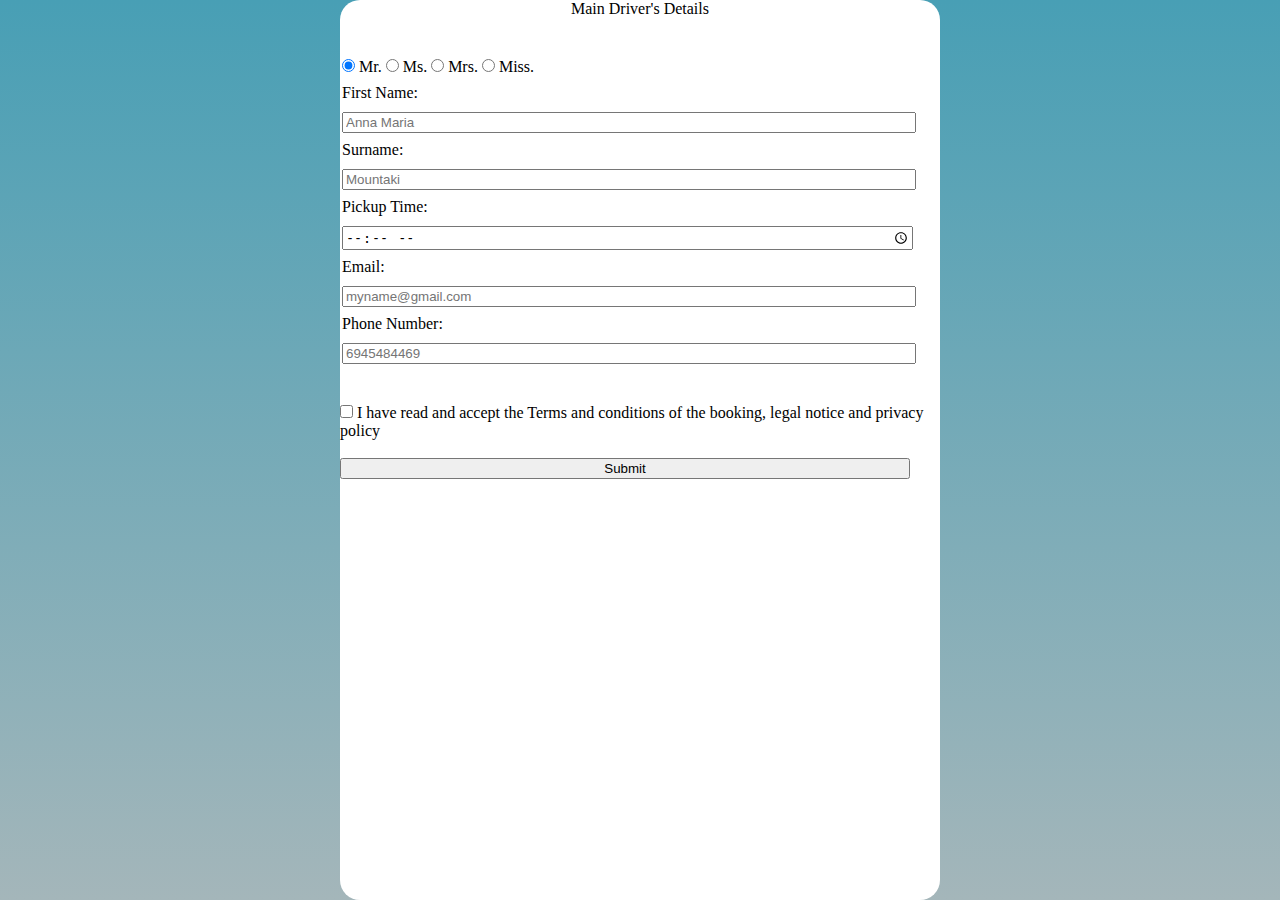
<file: Html/form.html>
<!DOCTYPE html>
<html lang="en">
    <head>
        <meta charset="utf-8">
        <meta name="viewport" content="width=device-width, initial-scale = 1">
        <link rel="stylesheet" href="/css/form.css"/>
        <title>Form</title>
    </head>
    <body>
        <div class="container">
            <form action="/Js/main.js" method="POST">
                <fieldset class="formContent">
                    <legend>Main Driver's Details</legend>
                    <div class="inline">
                        <label for="Mr"><input id="Mr" name="title" type="radio" checked/> Mr.</label>
                        <label for="Ms"><input id="Ms" name="title" type="radio" /> Ms.</label>
                        <label for="Mrs"><input id="Mrs" name="title" type="radio" /> Mrs.</label>
                        <label for="Miss"><input id="Miss" name="title" type="radio" /> Miss.</label>
                    </div>
                    <label for="name">First Name: 
                        <input type="text" id="name" placeholder="Anna Maria" required/>
                    </label>
                    <label for="surname"> Surname: 
                        <input type="text" id="surname" placeholder="Mountaki" required /> 
                    </label>
                    <label for="pickup"> Pickup Time: 
                        <input type="time" id="pickup" required /> 
                    </label>
                    <label for="email"> Email: <input id="email" type="email" placeholder="myname@gmail.com" required /></label>
                    <labe for="phone">Phone Number: <input id="phone" type="text" placeholder="6945484469" required /></labe>
                </fieldset>
                <label for="terms" class="inline"><input id="terms" type="checkbox" required/> I have read and accept the Terms and conditions of the booking, legal notice and privacy policy</label>
                <input type="submit" value="Submit">
        </form>
    </div>
    </body>
</html>
</file>
<file: css/form.css>
label {
    display: block;
    margin: 0.5rem 0;
}

.inline label{
    display: inline;
}

.inline {
    margin: 0.5rem 0;
}

.inline input {
    width: unset;
    margin: 0;
}

.container {
    max-width: 600px;
    min-width: 300px;
    margin: auto auto;
    width: 60vw;
    height: 100vh;
    min-height: 70vh;
    background-color: white;
    border-radius: 20px;
}

fieldset {
    border: none;
    padding: 2rem 0;
}

legend {
    text-align: center;
}

input {
    width: 95%;
    margin: 10px 0 auto;
    
}

html, body {
    background: linear-gradient(to bottom, #489FB5 0% ,#A4B6BA 100%) no-repeat;
    height: 100%;
    margin: 0;
}

body {
    display: flex;
    justify-content: center;
}
</file>
